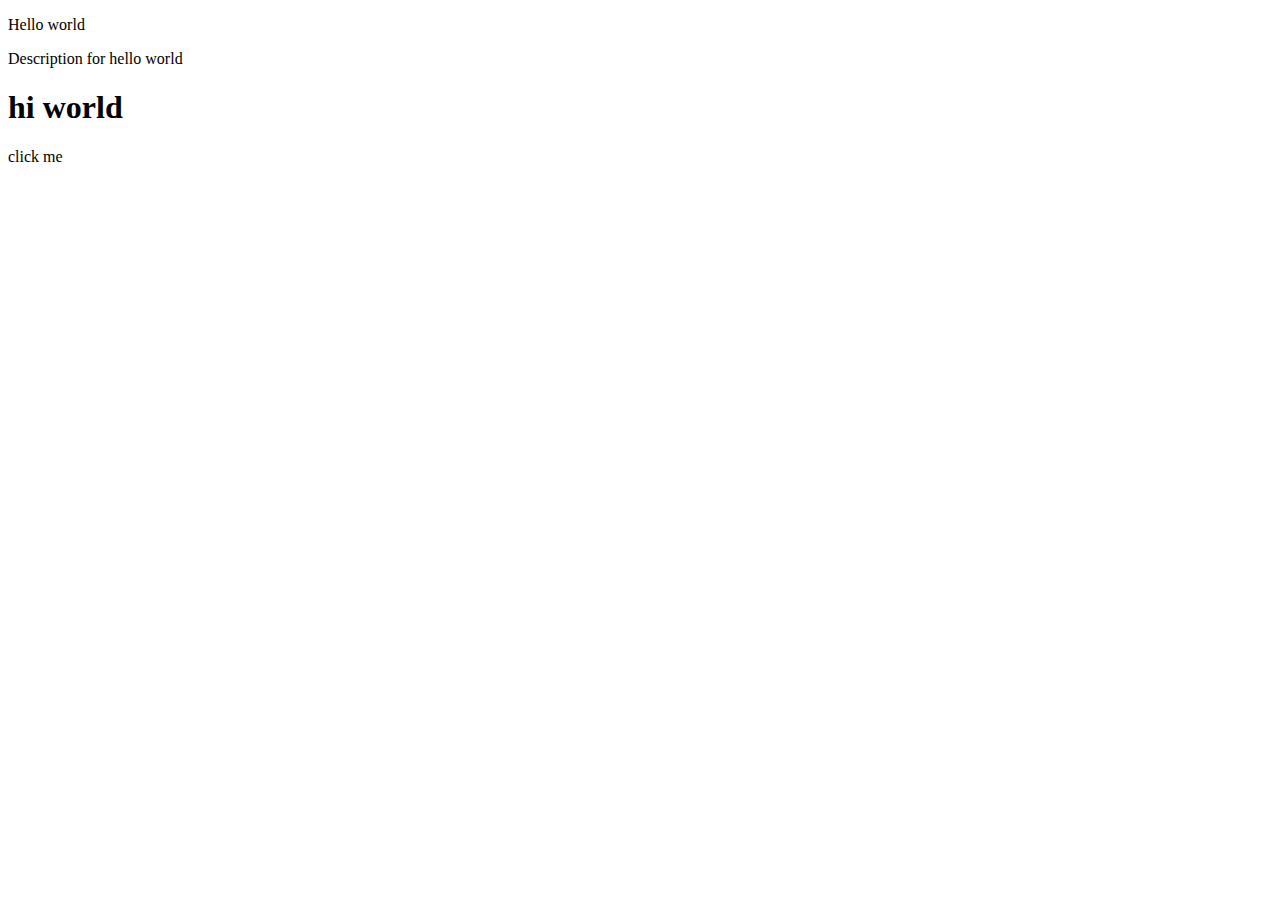
<file: contact.html>
<!DOCTYPE html>
<html lang="en">
<head>
    <meta charset="UTF-8">
    <title>$Title$</title>
</head>
<body>

<p>Hello world</p>

<p>Description for hello world</p>

<h1>
    hi world
</h1>
<a>click me</a>
</body>
</html>
</file>
